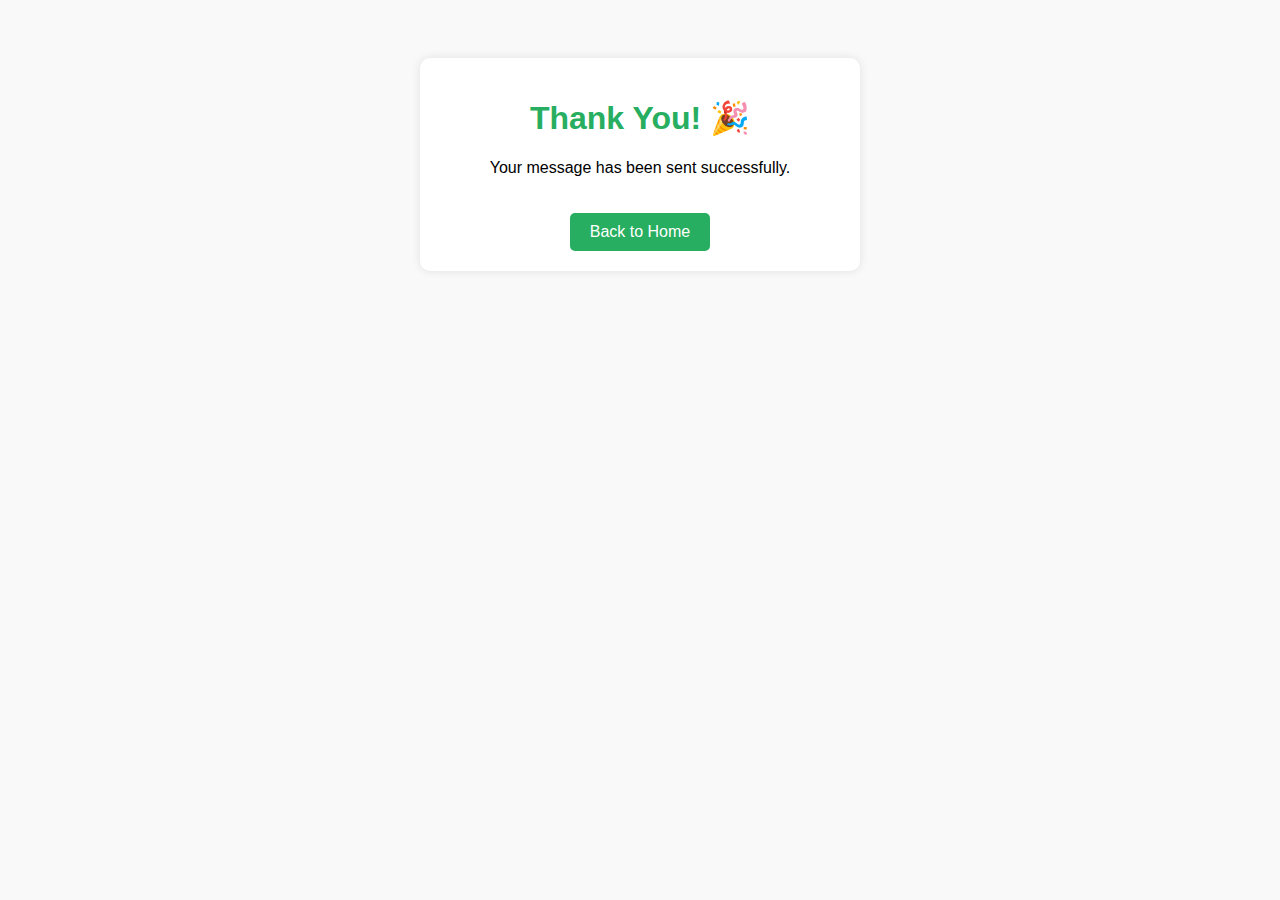
<file: thank-you.html>
<!DOCTYPE html>
<html lang="en">
<head>
    <meta charset="UTF-8">
    <meta name="viewport" content="width=device-width, initial-scale=1.0">
    <title>Thank You</title>
    <style>
        body {
            font-family: Arial, sans-serif;
            text-align: center;
            padding: 50px;
            background-color: #f9f9f9;
        }
        .container {
            background: white;
            padding: 20px;
            border-radius: 10px;
            box-shadow: 0px 0px 10px rgba(0, 0, 0, 0.1);
            max-width: 400px;
            margin: auto;
        }
        h1 {
            color: #27ae60;
        }
        a {
            text-decoration: none;
            color: white;
            background-color: #27ae60;
            padding: 10px 20px;
            border-radius: 5px;
            display: inline-block;
            margin-top: 20px;
        }
        a:hover {
            background-color: #219150;
        }
    </style>
</head>
<body>
    <div class="container">
        <h1>Thank You! 🎉</h1>
        <p>Your message has been sent successfully.</p>
        <a href="index.html">Back to Home</a>
    </div>
</body>
</html>
</file>
